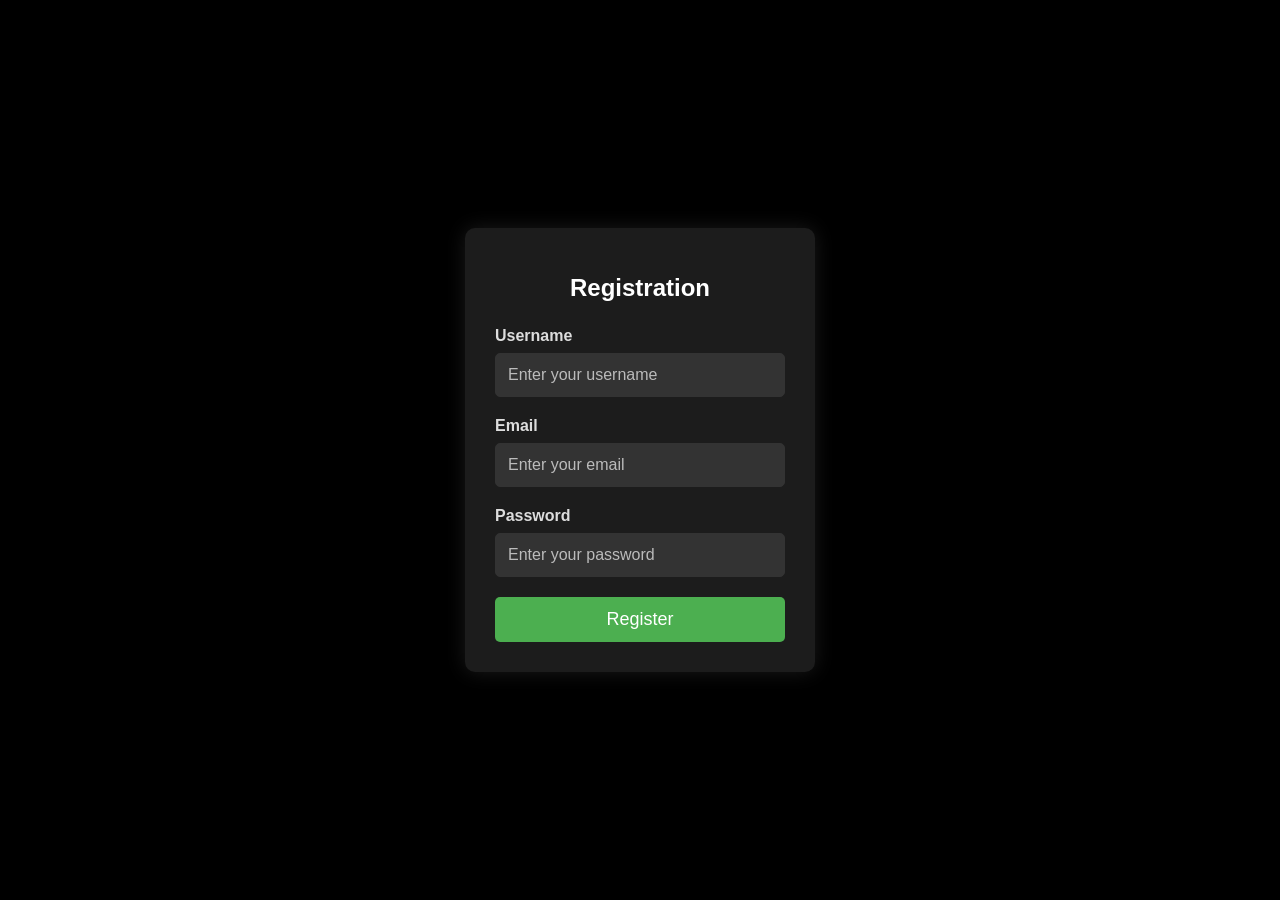
<file: index.html>
<!DOCTYPE html>
<html lang="en">
<head>
    <meta charset="UTF-8">
    <meta name="viewport" content="width=device-width, initial-scale=1.0">
    <title>Registration</title>
    <style>
        body {
            font-family: Arial, sans-serif;
            background-color: #000; 
            margin: 0;
            height: 100vh;
            display: flex;
            justify-content: center;
            align-items: center;
            color: #fff; 
        }
        .registration-container {
            background-color: #1c1c1c; 
            padding: 30px;
            border-radius: 10px;
            box-shadow: 0 0 20px rgba(255, 255, 255, 0.1);
            width: 350px;
            box-sizing: border-box;
        }
        .registration-container h1 {
            text-align: center;
            margin-bottom: 25px;
            font-size: 24px;
            color: #fff;
        }
        .registration-container label {
            display: block;
            margin-bottom: 8px;
            font-weight: bold;
            color: #ddd; 
        }
        .registration-container input[type="text"],
        .registration-container input[type="email"],
        .registration-container input[type="password"] {
            width: 100%;
            padding: 12px;
            margin-bottom: 20px;
            border: 1px solid #333; 
            border-radius: 5px;
            font-size: 16px;
            background-color: #333; 
            color: #fff; 
            box-sizing: border-box;
        }
        .registration-container input[type="text"]::placeholder,
        .registration-container input[type="email"]::placeholder,
        .registration-container input[type="password"]::placeholder {
            color: #bbb; 
        }
        .registration-container input[type="submit"] {
            width: 100%;
            padding: 12px;
            background-color: #4CAF50;
            color: white;
            border: none;
            border-radius: 5px;
            cursor: pointer;
            font-size: 18px;
            transition: background-color 0.3s ease;
        }
        .registration-container input[type="submit"]:hover {
            background-color: #45a049;
        }
    </style>
</head>
<body>

<div class="registration-container">
    <h1>Registration</h1>
    <form id="registrationForm">
        <label for="username">Username</label>
        <input type="text" id="username" name="username" placeholder="Enter your username" required>
        
        <label for="email">Email</label>
        <input type="email" id="email" name="email" placeholder="Enter your email" required>
        
        <label for="password">Password</label>
        <input type="password" id="password" name="password" placeholder="Enter your password" required>
        
        <input type="submit" value="Register">
    </form>
</div>

<script>
    document.getElementById('registrationForm').addEventListener('submit', function(event) {
        event.preventDefault(); 

        var username = document.getElementById('username').value;
        var email = document.getElementById('email').value;
        var password = document.getElementById('password').value;

        if (localStorage.getItem('user_' + username) || localStorage.getItem('email_' + email)) {
            alert('Username or Email already exists!');
            return;
        }

        localStorage.setItem('user_' + username, password);
        localStorage.setItem('email_' + email, username);

        alert('Registration successful!');
        window.location.href="log.html";

        document.getElementById('registrationForm').reset();
    });
</script>

</body>
</html>
</file>
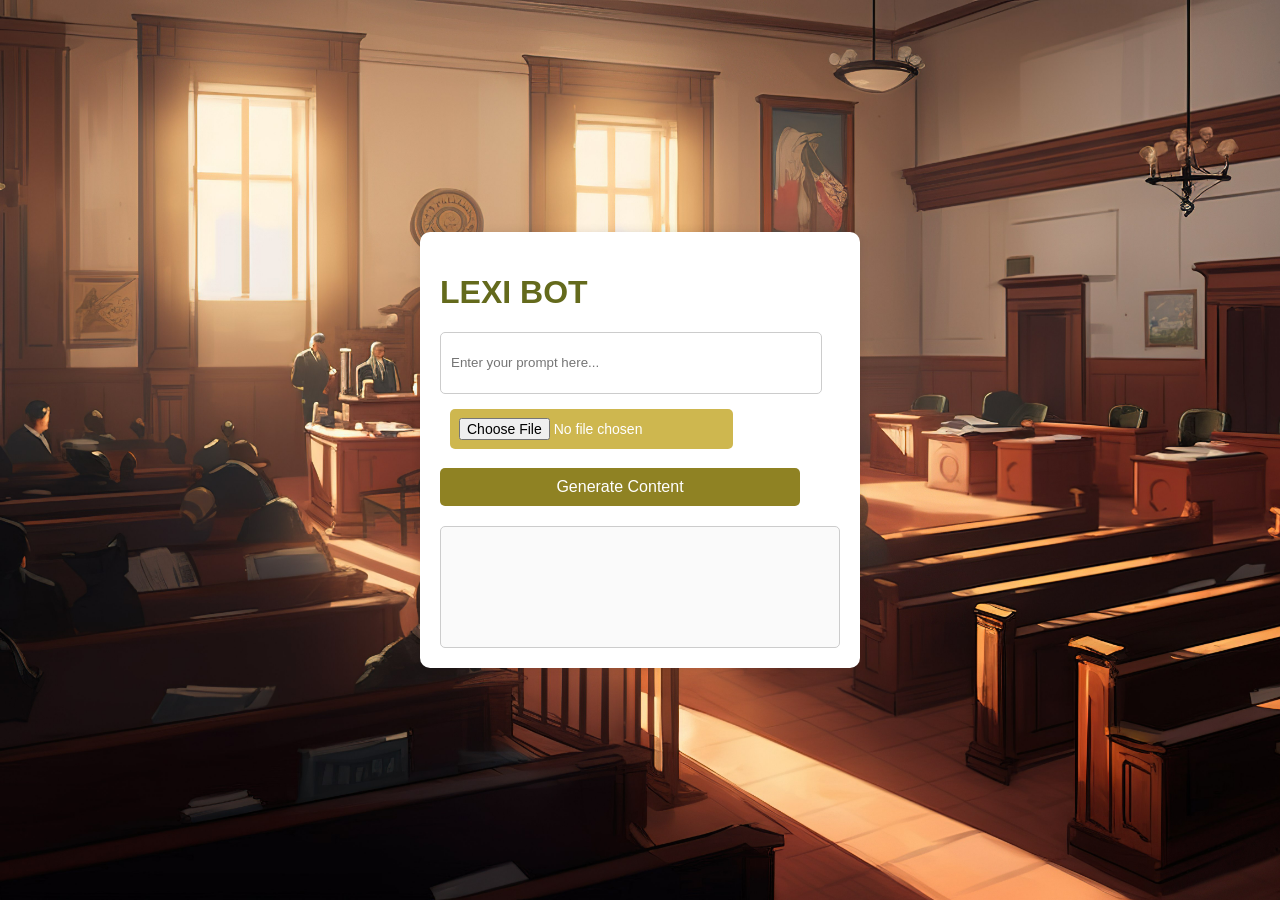
<file: bot.html>
<!DOCTYPE html>
<html lang="en">
<head>
    <meta charset="UTF-8">
    <meta name="viewport" content="width=device-width, initial-scale=1.0">
    <title>LEXI BOT</title>
    <link rel="stylesheet" href="styles.css">
</head>
<body>
    <div id="container">
        <h1>LEXI BOT</h1>
        <input id="prompt" placeholder="Enter your prompt here..."></input>
        <br>
        <input type="file" id="file-input" class="file-input" accept=".txt">
        <br>
        <button id="generate-btn">Generate Content</button>
        <div id="output"></div>
    </div>
    <script type="module" src="test.js"></script>
</body>
</html>
</file>
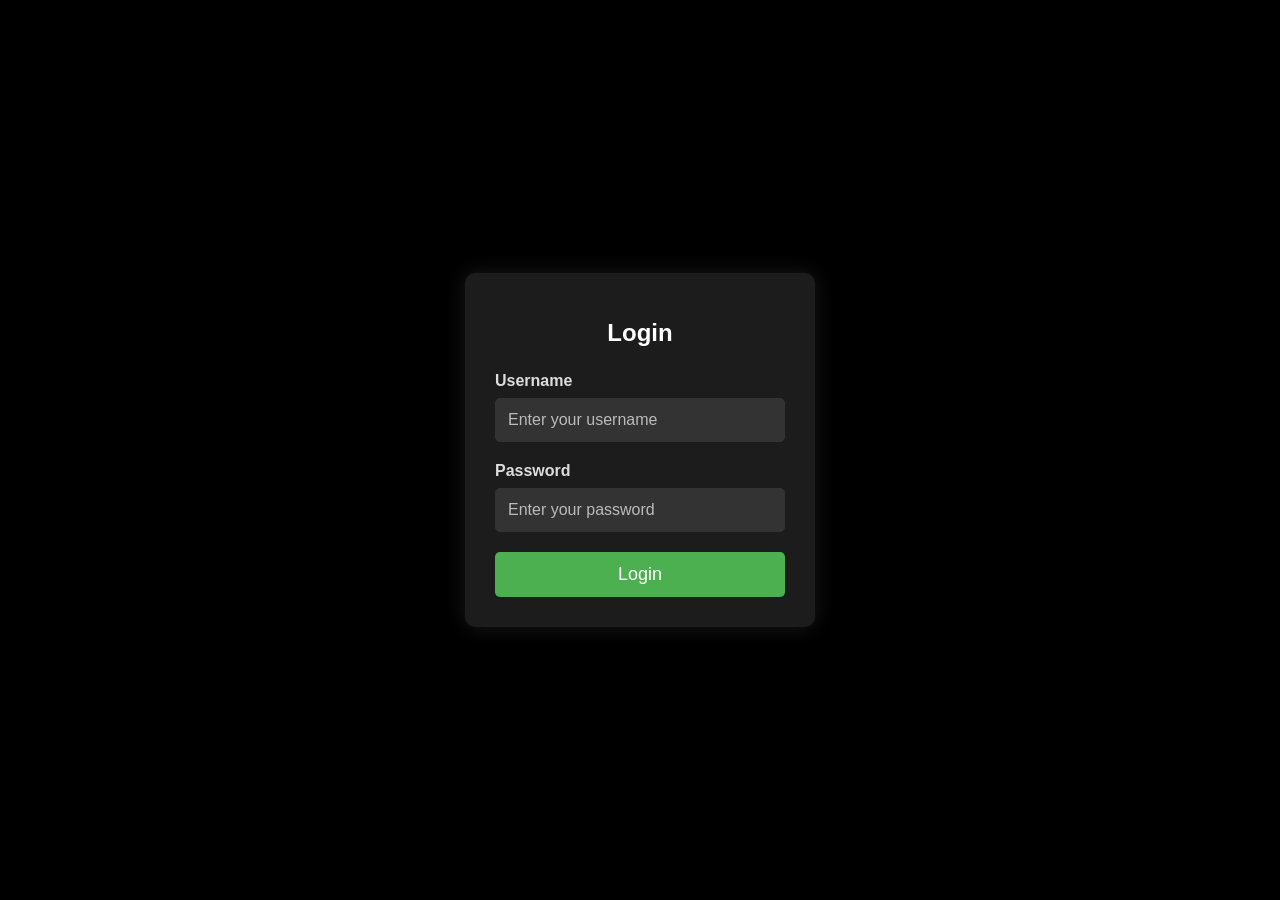
<file: log.html>
<!DOCTYPE html>
<html lang="en">
<head>
    <meta charset="UTF-8">
    <meta name="viewport" content="width=device-width, initial-scale=1.0">
    <title>Login</title>
    <style>
        body {
            font-family: Arial, sans-serif;
            background-color: #000; 
            margin: 0;
            height: 100vh;
            display: flex;
            justify-content: center;
            align-items: center;
            color: #fff; 
        }
        .login-container {
            background-color: #1c1c1c; 
            padding: 30px;
            border-radius: 10px;
            box-shadow: 0 0 20px rgba(255, 255, 255, 0.1);
            width: 350px;
            box-sizing: border-box;
        }
        .login-container h1 {
            text-align: center;
            margin-bottom: 25px;
            font-size: 24px;
            color: #fff;
        }
        .login-container label {
            display: block;
            margin-bottom: 8px;
            font-weight: bold;
            color: #ddd; 
        }
        .login-container input[type="text"],
        .login-container input[type="password"] {
            width: 100%;
            padding: 12px;
            margin-bottom: 20px;
            border: 1px solid #333;
            border-radius: 5px;
            font-size: 16px;
            background-color: #333; 
            color: #fff; 
            box-sizing: border-box;
        }
        .login-container input[type="text"]::placeholder,
        .login-container input[type="password"]::placeholder {
            color: #bbb; 
        }
        .login-container input[type="submit"] {
            width: 100%;
            padding: 12px;
            background-color: #4CAF50;
            color: white;
            border: none;
            border-radius: 5px;
            cursor: pointer;
            font-size: 18px;
            transition: background-color 0.3s ease;
        }
        .login-container input[type="submit"]:hover {
            background-color: #45a049;
        }
    </style>
</head>
<body>

<div class="login-container">
    <h1>Login</h1>
    <form id="loginForm">
        <label for="username">Username</label>
        <input type="text" id="username" name="username" placeholder="Enter your username" required>
        
        <label for="password">Password</label>
        <input type="password" id="password" name="password" placeholder="Enter your password" required>
        
        <input type="submit" value="Login">
    </form>
</div>

<script>
    document.getElementById('loginForm').addEventListener('submit', function(event) {
        event.preventDefault();

        
        var username = document.getElementById('username').value;
        var password = document.getElementById('password').value;

        var storedPassword = localStorage.getItem('user_' + username);

        if (storedPassword === password) {
            alert('Login successful!');
            window.location.href="bot.html";
        } else {
            alert('Invalid username or password!');
        }
        document.getElementById('username').value = "";
        document.getElementById('password').value = "";
    });
</script>

</body>
</html>
</file>
<file: styles.css>
body {
    font-family: Arial, sans-serif;
    background-image:url(bg.jpg.jpg);
    background-size: cover;
    display: flex;
    justify-content: center;
    align-items: center;
    height: 100vh;
    margin: 0;
}
#container {
    width: 70%;
    max-width: 400px;
    background-color: white;
    padding: 20px;
    border-radius: 10px;
    box-shadow: 0 0 10px rgba(0, 0, 0, 0.1);
}
#prompt {
    width: 90%;
    height: 40px;
    padding: 10px;
    border-radius: 5px;
    border: 1px solid #ccc;
    margin-bottom: 15px;
}
#generate-btn {
    width: 90%;
    margin-top: 0.5cm;
    padding: 10px;
    border-radius: 5px;
    border: none;
    background-color: rgb(143, 130, 35);
    color: #fff;
    cursor: pointer;
    font-size: 16px;
}
#generate-btn:hover {
    background-color: green;
}
#output {
    margin-top: 20px;
    padding: 10px;
    border: 1px solid #ccc;
    border-radius: 5px;
    background-color: #fafafa;
    min-height: 100px;
    white-space: pre-wrap;
}

#file-input{
    
        display: inline-block;
        padding: 9px;
        background-color: #c3a728d0;
        color: rgb(255, 255, 255);
        cursor: pointer;
        border-radius: 5px;
        font-size: 14px;

}
.file-input{
    margin-left: 10px;
    font-family: Arial, sans-serif;
    font-size: 5px;
}
 
#container h1{
    color: rgb(100, 106, 28);
}
</file>
